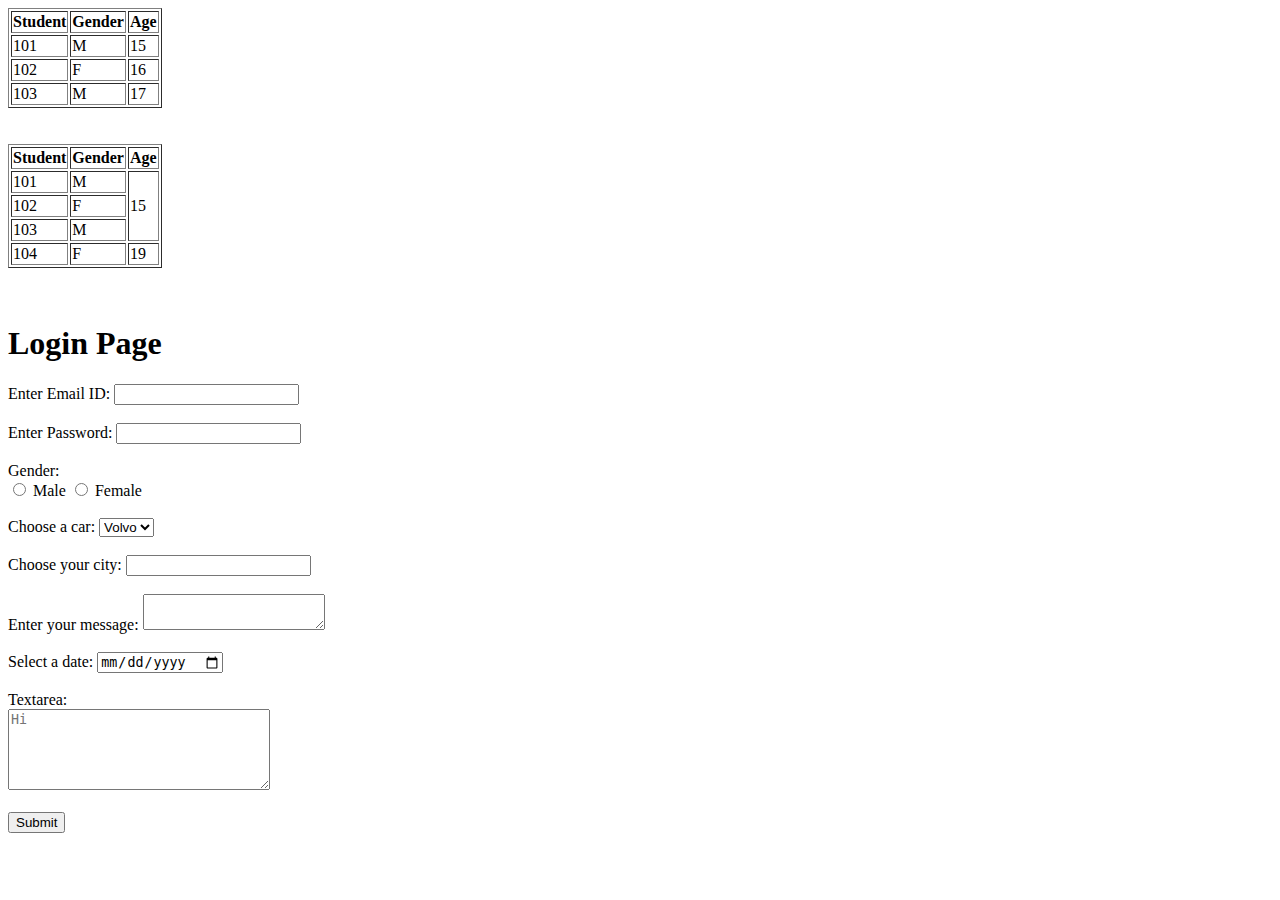
<file: 02-html-tables-and-forms/index.html>
<!DOCTYPE html>
<html lang="en">
<head>
    <meta charset="UTF-8">
    <meta name="viewport" content="width=device-width, initial-scale=1.0">
    <title>HTML Practice</title>
</head>

<body>

    <!-- First Table -->
    <table border="1">
        <thead>
            <tr>
                <th>Student</th>
                <th>Gender</th>
                <th>Age</th>
            </tr>
        </thead>
        <tbody>
            <tr>
                <td>101</td>
                <td>M</td>
                <td>15</td>
            </tr>
            <tr>
                <td>102</td>
                <td>F</td>
                <td>16</td>
            </tr>
            <tr>
                <td>103</td>
                <td>M</td>
                <td>17</td>
            </tr>
        </tbody>
    </table>

    <br><br>

    <!-- Second Table -->
    <table border="1">
        <thead>
            <tr>
                <th>Student</th>
                <th>Gender</th>
                <th>Age</th>
            </tr>
        </thead>
        <tbody>
            <tr>
                <td>101</td>
                <td>M</td>
                <td rowspan="3">15</td>
            </tr>
            <tr>
                <td>102</td>
                <td>F</td>
            </tr>
            <tr>
                <td>103</td>
                <td>M</td>
            </tr>
            <tr>
                <td>104</td>
                <td>F</td>
                <td>19</td>
            </tr>
        </tbody>
    </table>

    <br><br>

    <!-- Login Form -->
    <h1>Login Page</h1>

    <form>

        <label for="email">Enter Email ID:</label>
        <input type="email" id="email" name="email">
        <br><br>

        <label for="password">Enter Password:</label>
        <input type="password" id="password" name="password">
        <br><br>

        <label>Gender:</label><br>
        <input type="radio" id="male" name="gender" value="male">
        <label for="male">Male</label>

        <input type="radio" id="female" name="gender" value="female">
        <label for="female">Female</label>
        <br><br>

        <label for="cars">Choose a car:</label>
        <select id="cars" name="cars">
            <option value="volvo">Volvo</option>
            <option value="bmw">BMW</option>
            <option value="fiat">Fiat</option>
            <option value="audi">Audi</option>
        </select>
        <br><br>

        <label for="city">Choose your city:</label>
        <input list="cities" id="city" name="city">
        <datalist id="cities">
            <option value="New York">
            <option value="Los Angeles">
            <option value="Chicago">
            <option value="Houston">
            <option value="Phoenix">
        </datalist>
        <br><br>

        <label for="message">Enter your message:</label>
        <textarea id="message" name="message"></textarea>
        <br><br>

        <label for="date">Select a date:</label>
        <input type="date" id="date" name="date">
        <br><br>
<label for="textarea">Textarea:</label>
<br>
        <textarea cols="30" rows="5" placeholder="Hi"></textarea>
        <br><br>

        <input type="submit" value="Submit">

    </form>

</body>
</html>
</file>
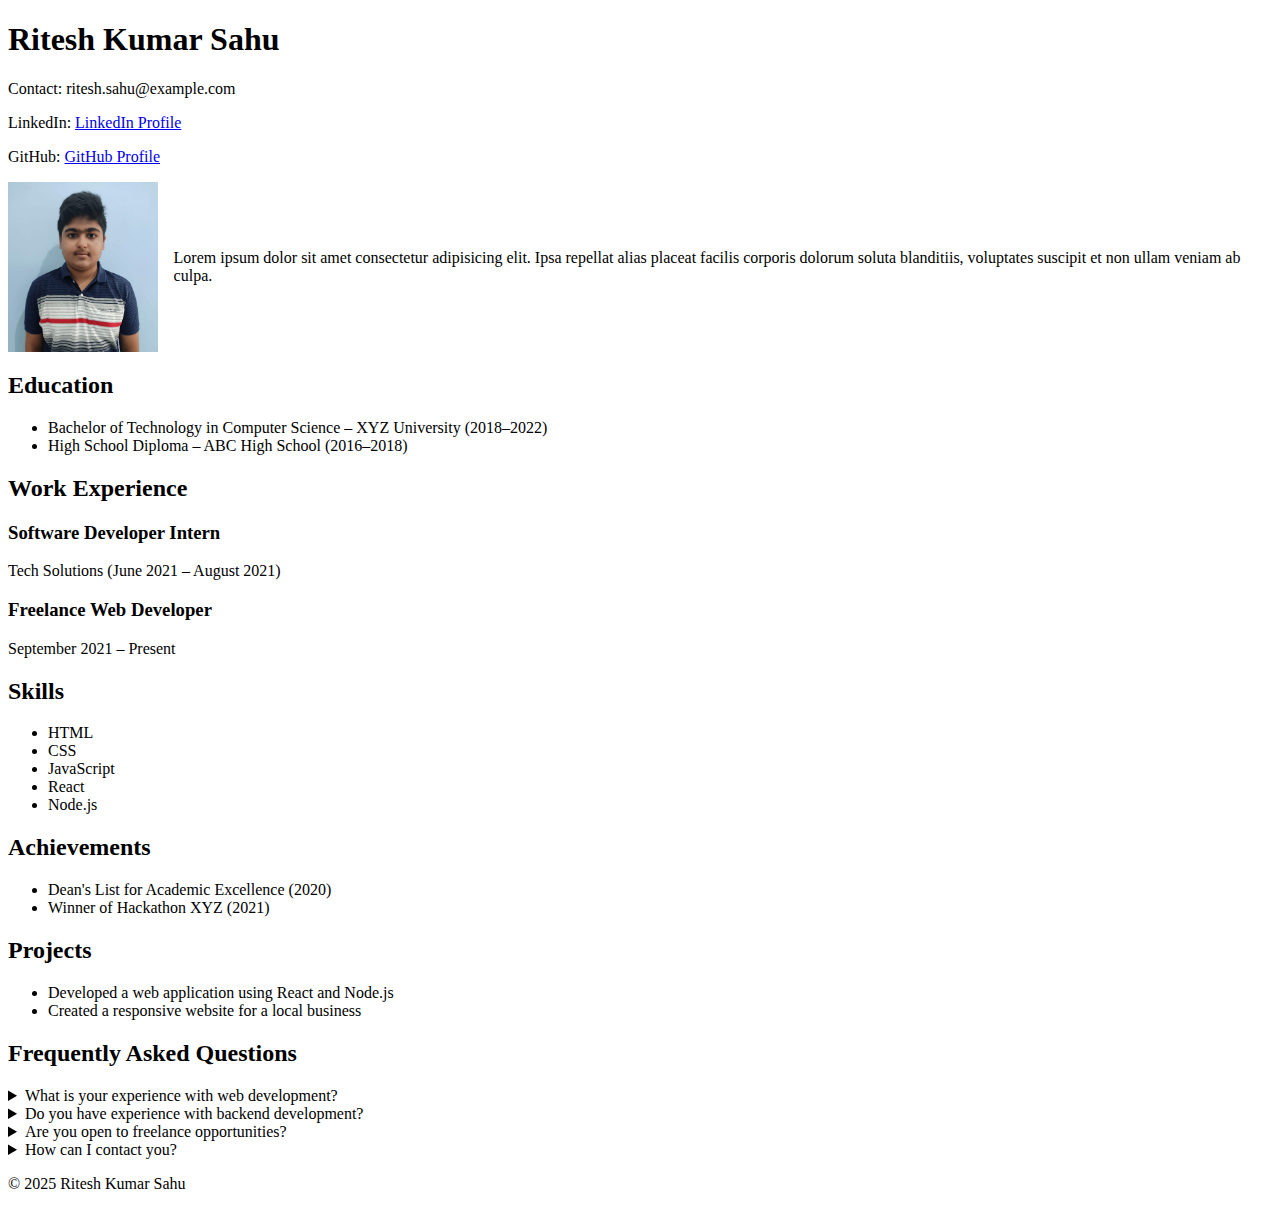
<file: 03-html-resume-project/index.html>
<!DOCTYPE html>
<html lang="en">
<head>
    <meta charset="UTF-8">
    <meta name="viewport" content="width=device-width, initial-scale=1.0">
    <title>Resume - Ritesh Kumar Sahu</title>
</head>

<body>
    <div class="container">

        <!-- Header -->
        <header>
            <h1>Ritesh Kumar Sahu</h1>
            <p>Contact: ritesh.sahu@example.com</p>

            <p>
                LinkedIn:
                <a href="https://www.linkedin.com/in/ritesh-kumar-sahu-78901234567890"
                   target="_blank"
                   rel="noopener noreferrer">
                    LinkedIn Profile
                </a>
            </p>

            <p>
                GitHub:
                <a href="https://github.com/riteshkumarsahu"
                   target="_blank"
                   rel="noopener noreferrer">
                    GitHub Profile
                </a>
            </p>
        </header>

        <!-- Main Content -->
        <main>

            <!-- About Section -->
            <section aria-label="About">
                <div style="display: flex; gap: 16px; align-items: center;">
                    <img src="ritesh.kumar.sahu.jpg"
                         alt="Portrait of Ritesh Kumar Sahu"
                         height="170">
                    <p>
                        Lorem ipsum dolor sit amet consectetur adipisicing elit.
                        Ipsa repellat alias placeat facilis corporis dolorum soluta
                        blanditiis, voluptates suscipit et non ullam veniam ab culpa.
                    </p>
                </div>
            </section>

            <!-- Education -->
            <section>
                <h2>Education</h2>
                <ul>
                    <li>Bachelor of Technology in Computer Science – XYZ University (2018–2022)</li>
                    <li>High School Diploma – ABC High School (2016–2018)</li>
                </ul>
            </section>

            <!-- Work Experience -->
            <section>
                <h2>Work Experience</h2>

                <h3>Software Developer Intern</h3>
                <p>Tech Solutions (June 2021 – August 2021)</p>

                <h3>Freelance Web Developer</h3>
                <p>September 2021 – Present</p>
            </section>

            <!-- Skills -->
            <section>
                <h2>Skills</h2>
                <ul>
                    <li>HTML</li>
                    <li>CSS</li>
                    <li>JavaScript</li>
                    <li>React</li>
                    <li>Node.js</li>
                </ul>
            </section>

            <!-- Achievements -->
            <section>
                <h2>Achievements</h2>
                <ul>
                    <li>Dean's List for Academic Excellence (2020)</li>
                    <li>Winner of Hackathon XYZ (2021)</li>
                </ul>
            </section>

            <!-- Projects -->
            <section>
                <h2>Projects</h2>
                <ul>
                    <li>Developed a web application using React and Node.js</li>
                    <li>Created a responsive website for a local business</li>
                </ul>
            </section>

            <!-- FAQ -->
            <section>
                <h2>Frequently Asked Questions</h2>

                <details>
                    <summary>What is your experience with web development?</summary>
                    <p>I have worked on several web development projects using HTML, CSS, JavaScript, and React.</p>
                </details>

                <details>
                    <summary>Do you have experience with backend development?</summary>
                    <p>Yes, I have experience with Node.js and Express.</p>
                </details>

                <details>
                    <summary>Are you open to freelance opportunities?</summary>
                    <p>Yes, I am currently available for freelance work.</p>
                </details>

                <details>
                    <summary>How can I contact you?</summary>
                    <p>Email: ritesh.sahu@example.com</p>
                </details>
            </section>

        </main>

        <!-- Footer -->
        <footer>
            <p>&copy; 2025 Ritesh Kumar Sahu</p>
        </footer>

    </div>
</body>
</html>
</file>
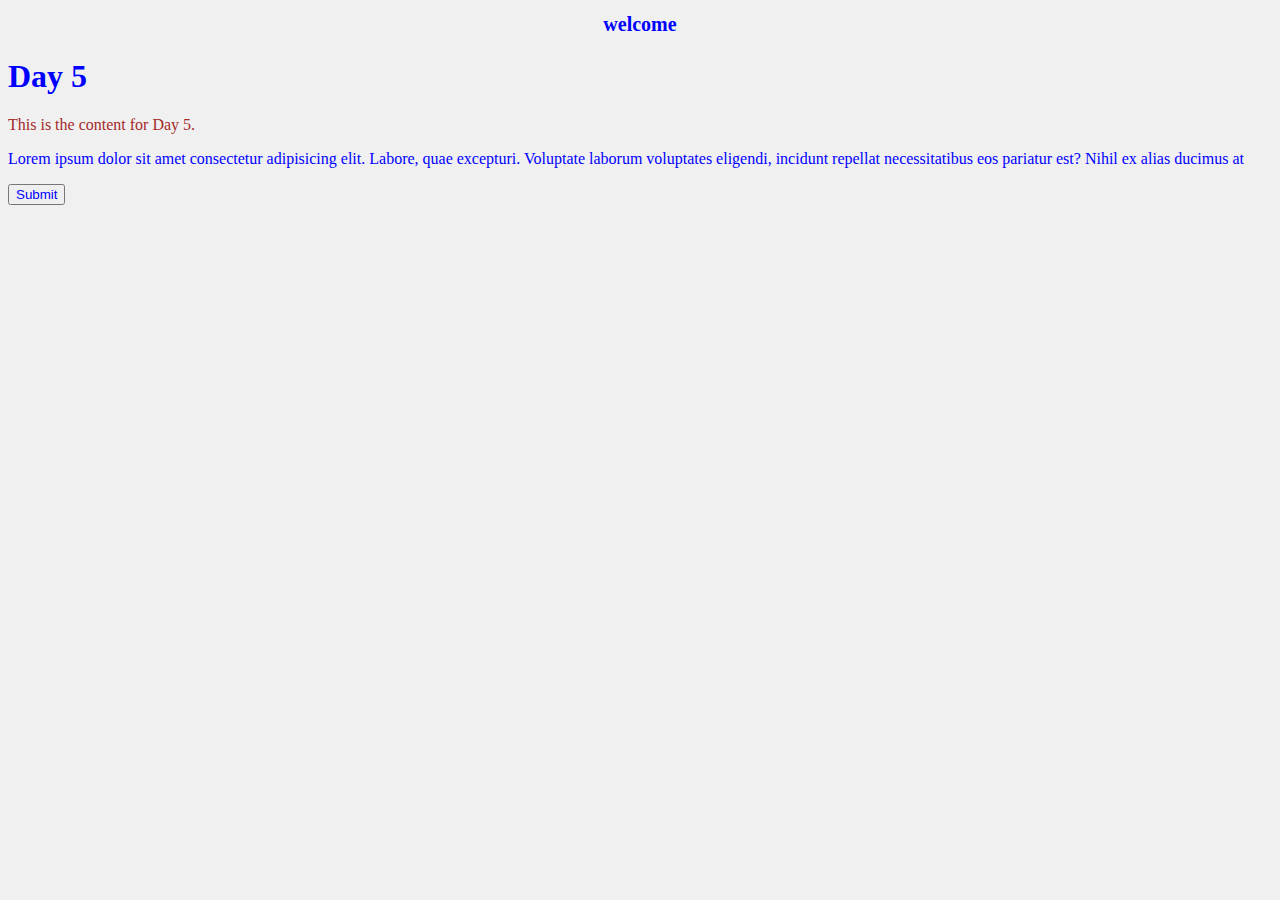
<file: 05-css-fundamentals/index.html>
<!DOCTYPE html>
<html lang="en">
<head>
    <meta charset="UTF-8">
    <meta name="viewport" content="width=device-width, initial-scale=1.0">
    <title>Day 5</title>
    
    <meta name="author" content="Rocky">
    <meta name="keywords"  content="codehelp, coding, programming, development, web development, full-stack development, software engineering">

    <link rel="stylesheet" href="style.css">
    <style>
        #Lorem {
            color: blue;
        }
    </style>
</head>
<body>
    <h1 id="welcome">welcome</h1>
    <h1>Day 5</h1>
    <p>This is the content for Day 5.</p>
 
    <!-- inline css -->
    <p id="Lorem">Lorem ipsum dolor sit amet consectetur adipisicing elit. Labore, quae excepturi. Voluptate laborum voluptates eligendi, incidunt repellat necessitatibus eos pariatur est? Nihil ex alias ducimus at </p>

       <button style="color: blue;">Submit</button>
</body>
</html>
</file>
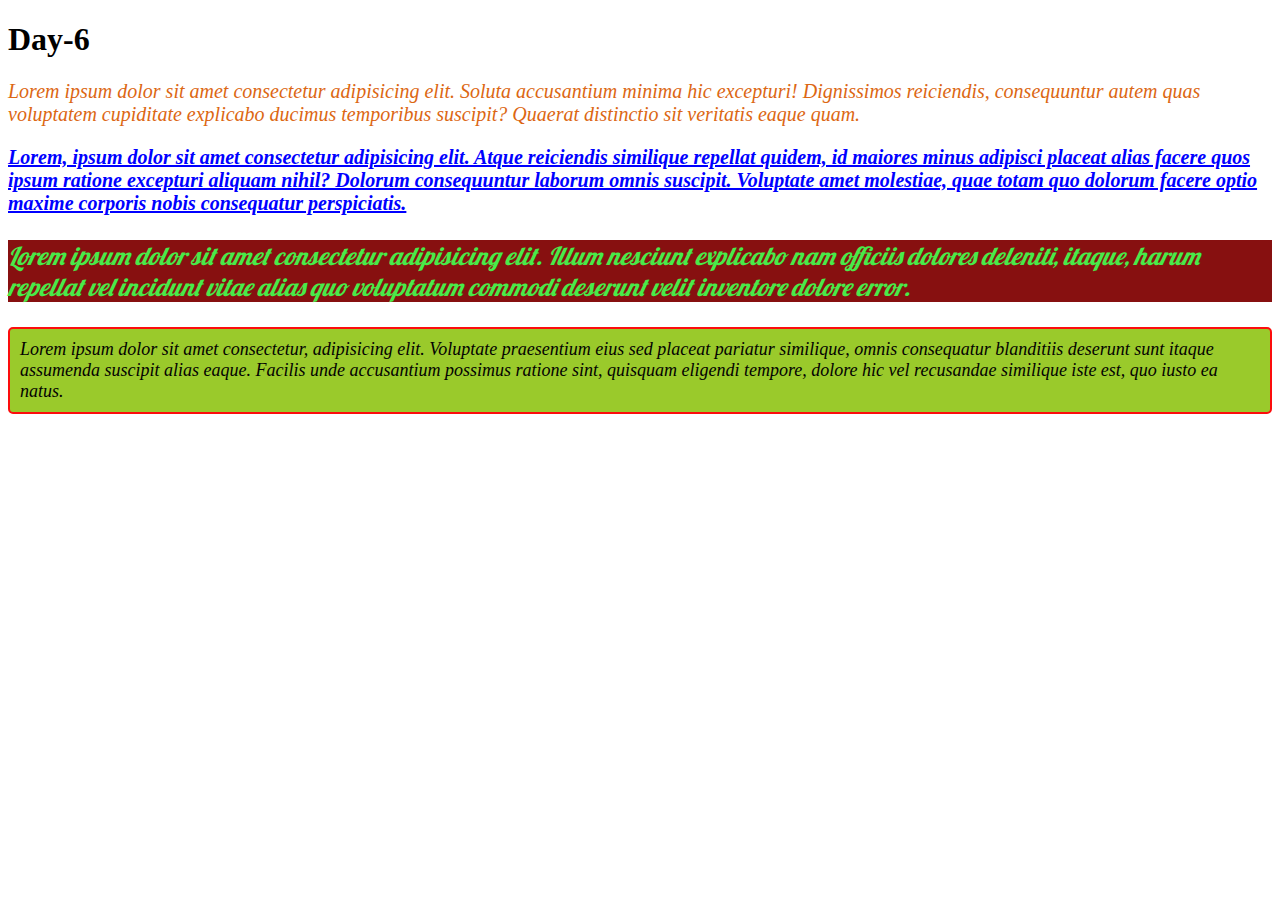
<file: 06-css-selectors-and-styling/index.html>
<!DOCTYPE html>
<html lang="en">

<head>
    <meta charset="UTF-8">
    <meta name="viewport" content="width=device-width, initial-scale=1.0">
    <title>Document</title>
    <link rel="stylesheet" href="style.css">

    <link rel="preconnect" href="https://fonts.googleapis.com">
<link rel="preconnect" href="https://fonts.gstatic.com" crossorigin>
<link href="https://fonts.googleapis.com/css2?family=Lobster&display=swap" rel="stylesheet">



</head>

<body>
    <h1>Day-6</h1>
    <p>Lorem ipsum dolor sit amet consectetur adipisicing elit. Soluta accusantium minima hic excepturi! Dignissimos
        reiciendis, consequuntur autem quas voluptatem cupiditate explicabo ducimus temporibus suscipit? Quaerat
        distinctio sit veritatis eaque quam.</p>


    <p id="para2">Lorem, ipsum dolor sit amet consectetur adipisicing elit. Atque reiciendis similique repellat quidem, id maiores
        minus adipisci placeat alias facere quos ipsum ratione excepturi aliquam nihil? Dolorum consequuntur laborum
        omnis suscipit. Voluptate amet molestiae, quae totam quo dolorum facere optio maxime corporis nobis consequatur
        perspiciatis.</p>


    <p id="para3">Lorem ipsum dolor sit amet consectetur adipisicing elit. Illum nesciunt explicabo nam officiis dolores deleniti,
        itaque, harum repellat vel incidunt vitae alias quo voluptatum commodi deserunt velit inventore dolore error.
    </p>

    <p id="para4">Lorem ipsum dolor sit amet consectetur, adipisicing elit. Voluptate praesentium eius sed placeat pariatur similique, omnis consequatur blanditiis deserunt sunt itaque assumenda suscipit alias eaque. Facilis unde accusantium possimus ratione sint, quisquam eligendi tempore, dolore hic vel recusandae similique iste est, quo iusto ea natus.</p>

</body>

</html>
</file>
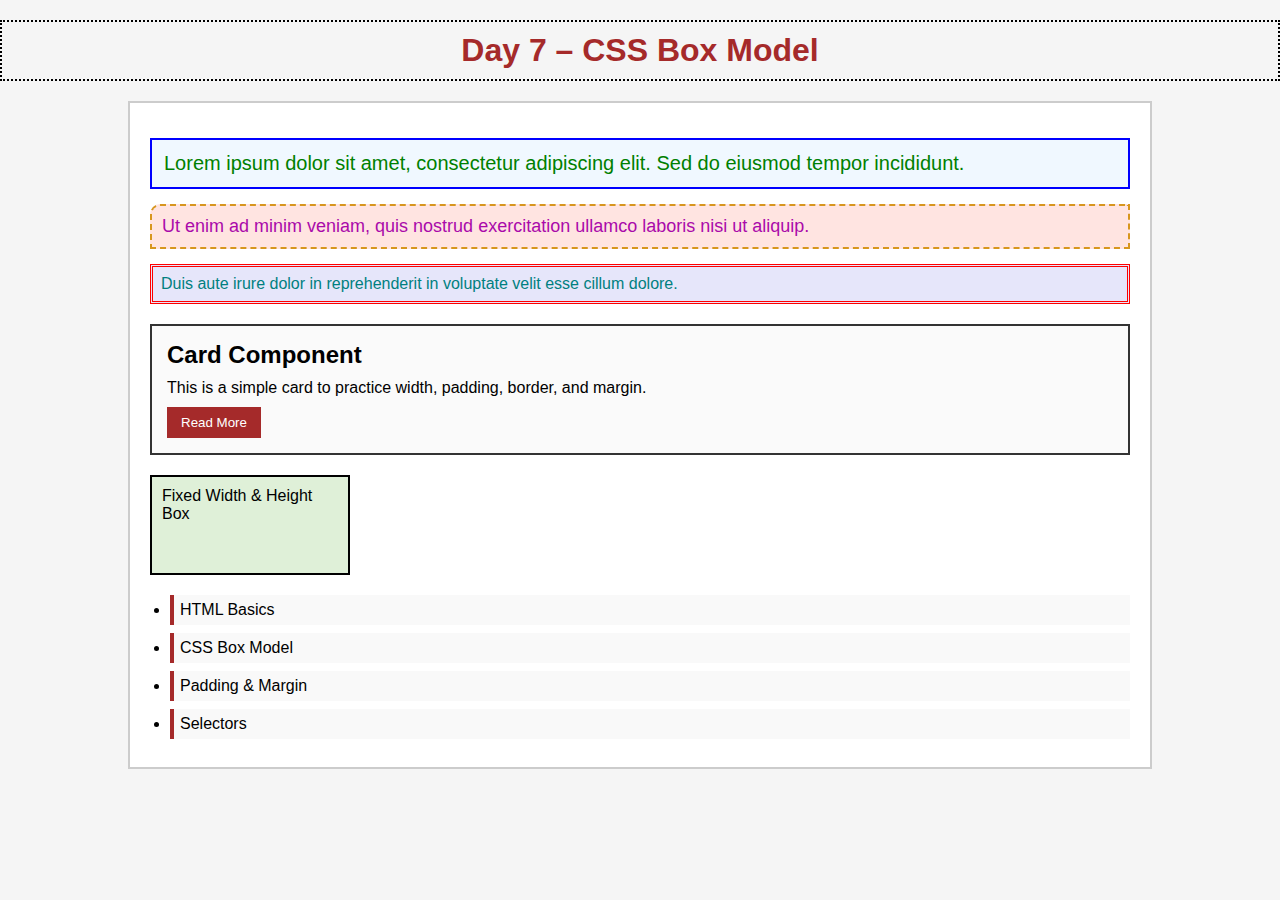
<file: 07-css-advanced/index.html>
<!DOCTYPE html>
<html lang="en">
<head>
    <meta charset="UTF-8">
    <meta name="viewport" content="width=device-width, initial-scale=1.0">
    <title>Day 7 - CSS Box Model Practice</title>
    <link rel="stylesheet" href="style.css">
</head>
<body>

    <h1>Day 7 – CSS Box Model</h1>

    <div class="container">

        <p class="para1">
            Lorem ipsum dolor sit amet, consectetur adipiscing elit. Sed do eiusmod tempor incididunt.
        </p>

        <p class="para2">
            Ut enim ad minim veniam, quis nostrud exercitation ullamco laboris nisi ut aliquip.
        </p>

        <p class="para3">
            Duis aute irure dolor in reprehenderit in voluptate velit esse cillum dolore.
        </p>

        <div class="card">
            <h2>Card Component</h2>
            <p>
                This is a simple card to practice width, padding, border, and margin.
            </p>
            <button>Read More</button>
        </div>

        <div class="box">
            Fixed Width & Height Box
        </div>

        <ul class="list">
            <li>HTML Basics</li>
            <li>CSS Box Model</li>
            <li>Padding & Margin</li>
            <li>Selectors</li>
        </ul>

    </div>

</body>
</html>
</file>
<file: 05-css-fundamentals/style.css>
h1 {
    color: blue;
}

p {
    font-size: 16px;
    color: brown;
    text-align: justify;
}

#welcome {
    font-weight: bold;
    font-size: 20px;
    text-align: center;
}

body {
    background-color: #f0f0f0;
}
</file>
<file: 06-css-selectors-and-styling/style.css>
body {
    background-color: rgb(255, 255, 255);
}

/* All paragraphs */
p {
    font-style: italic;
    font-size: 20px;
    font-family: cursive;
    color: rgb(220, 103, 19);
}

/* Paragraph with id="para2" */
#para2 {
    color: blue;
    font-weight: bold;
    text-decoration: underline;
}

/* Paragraph with id="para3" */
#para3 {
    color: rgb(73, 234, 73);
    font-size: 25px;
    background-color: rgb(135, 16, 16);
    font-family: 'Lobster', cursive;
}

/* Paragraph with id="para4" */
#para4 {
    color: rgb(3, 2, 2);
    font-size: 18px;
    border: 2px solid rgb(252, 13, 13);
    padding: 10px;
    border-radius: 5px;
 background-color: rgb(154, 202, 43);
 

}
</file>
<file: 07-css-advanced/style.css>
/* Universal Selector */
* {
    margin: 0;
    padding: 0;
    box-sizing: border-box;
}

/* Body Styling */
body {
    font-family: Arial, sans-serif;
    background-color: #f5f5f5;
}

/* Heading */
h1 {
    color: brown;
    text-align: center;
    margin: 20px 0;
    border: 2px dotted black;
    padding: 10px;
}

/* Container */
.container {
    width: 80%;
    margin: auto;
    padding: 20px;
    background-color: #ffffff;
    border: 2px solid #ccc;
}

/* Paragraphs */
.para1 {
    color: green;
    font-size: 20px;
    border: 2px solid blue;
    padding: 12px;
    margin: 15px 0;
    background-color: #f0f8ff;
}

.para2 {
    color: rgb(170, 10, 170);
    font-size: 18px;
    border: 2px dashed rgb(215, 150, 30);
    border-top-left-radius: 10px;
    padding: 10px;
    margin: 15px 0;
    background-color: #ffe4e1;
}

.para3 {
    color: teal;
    font-size: 16px;
    border: 3px double red;
    padding: 8px;
    margin: 15px 0;
    background-color: #e6e6fa;
}

/* Card Component */
.card {
    border: 2px solid #333;
    padding: 15px;
    margin: 20px 0;
    background-color: #fafafa;
}

.card h2 {
    margin-bottom: 10px;
}

.card button {
    margin-top: 10px;
    padding: 8px 14px;
    border: none;
    background-color: brown;
    color: white;
    cursor: pointer;
}

.card button:hover {
    background-color: darkred;
}

/* Fixed Box */
.box {
    width: 200px;
    height: 100px;
    border: 2px solid black;
    margin: 20px 0;
    padding: 10px;
    background-color: #dff0d8;
}

/* List Styling */
.list {
    margin-top: 20px;
    padding-left: 20px;
}

.list li {
    margin: 8px 0;
    padding: 6px;
    border-left: 4px solid brown;
    background-color: #f9f9f9;
}
</file>
